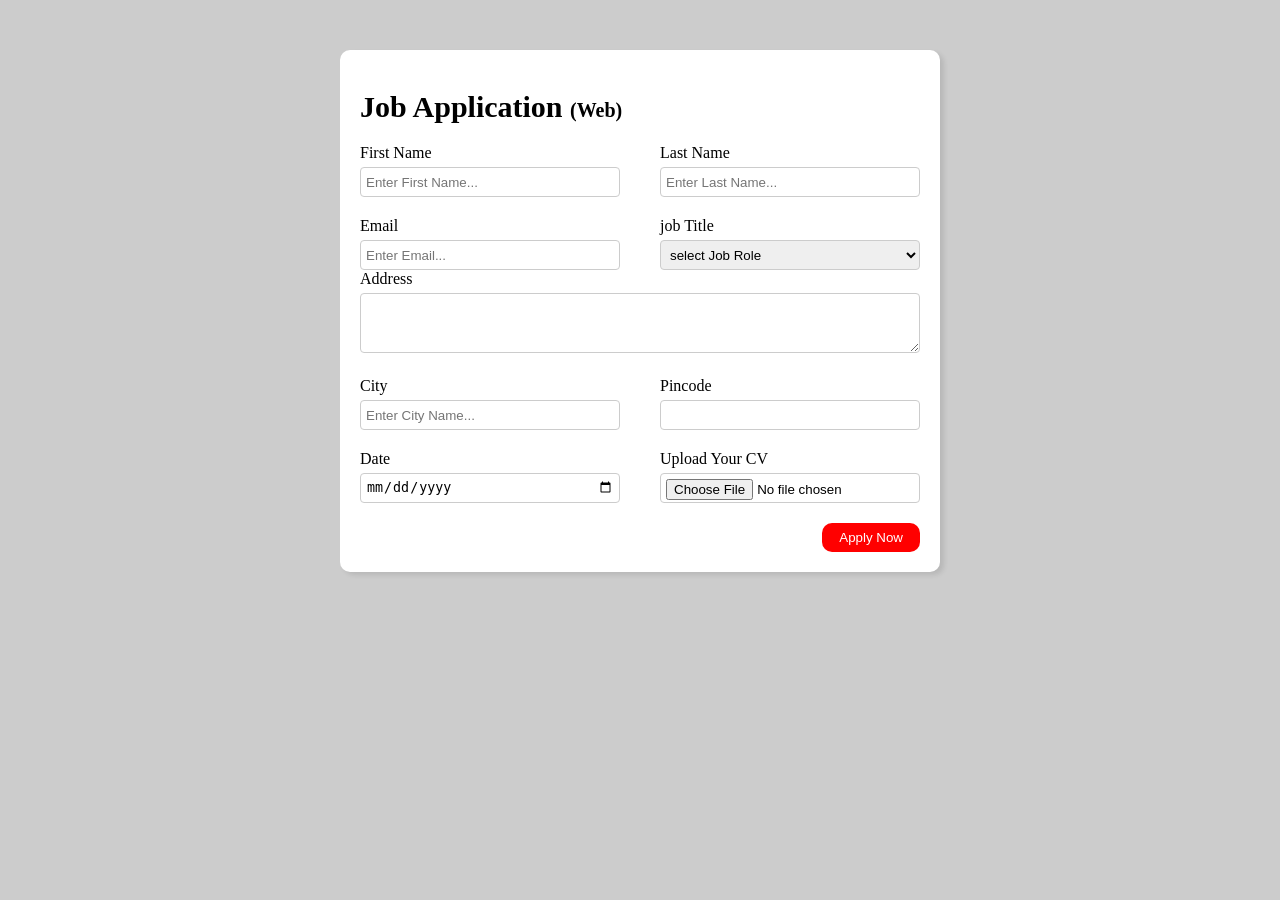
<file: 2.Job Form/index.html>
<!DOCTYPE html>
<html lang="en">
<head>
    <meta charset="UTF-8">
    <meta http-equiv="X-UA-Compatible" content="IE=edge">
    <meta name="viewport" content="width=device-width, initial-scale=1.0">
    <link rel="stylesheet" href="style.css">
    <title>Job Form</title>
</head>
<body>
    <div class="container">
        <div class="apply_box">
           <section class="top_section">
            <h1>
                Job Application
                <span>(Web)</span>
            </h1>
           </section>
            <form action="">
                <div class="form_container">
                    <section>
                        <div>
                            <label for="">First Name</label> <br>
                            <input type="text" placeholder="Enter First Name...">
                        </div>
                        <div>
                            <label for="">Last Name</label> <br>
                            <input type="text" placeholder="Enter Last Name...">
                        </div>
                    </section>
                    <section>
                        <div>
                            <label for="">Email</label> <br>
                            <input type="email" placeholder="Enter Email...">
                        </div>
                        <div>
                            <label for="">job Title</label> <br>
                            <select name="" id="">
                                <option value="">select Job Role</option>
                                <option value="">Frontend Developer</option>
                                <option value="">Backend Developer</option>
                                <option value="">Full Stack Developer</option>
                                <option value="">UI UX Designer</option>
                            </select>
                        </div>
                    </section>
                    <div>
                        <label for="">Address</label> <br>
                        <textarea name="" id="" cols="75" rows="3"></textarea>
                    </div>
                    <section>
                        <div>
                            <label for="">City</label> <br>
                            <input type="text" placeholder="Enter City Name...">
                        </div>
                        <div>
                            <label for="">Pincode</label> <br>
                            <input type="text" Enter Pin Code...>
                        </div>
                    </section>
                    <section>
                        <div>
                            <label for="">Date</label> <br>
                            <input type="date">
                        </div>
                        <div>
                            <label for="">Upload Your CV</label> <br>
                            <input type="file">
                        </div>
                    </section>
                    <div class="button_container">
                        <button type="submit">Apply Now</button>
                    </div>
                </div>
            </form>
        </div>
    </div>
</body>
</html>
</file>
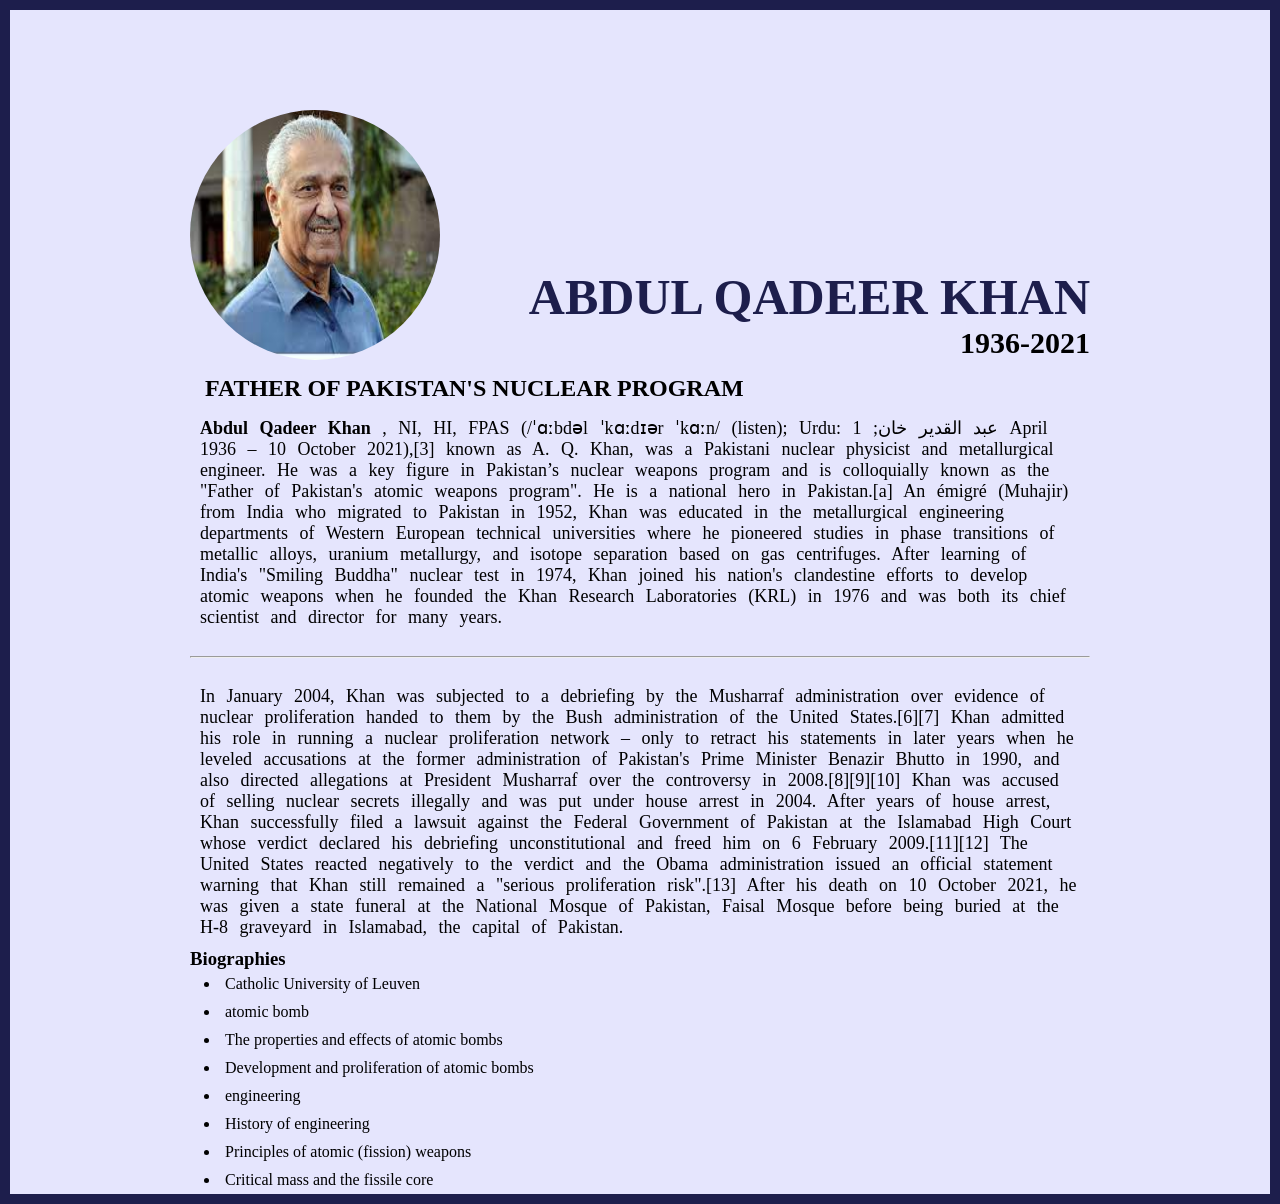
<file: Project1/index.html>
<!DOCTYPE html>
<html lang="en">
  <head>
    <meta charset="UTF-8" />
    <meta http-equiv="X-UA-Compatible" content="IE=edge" />
    <meta name="viewport" content="width=device-width, initial-scale=1.0" />
    <link rel="stylesheet" href="style.css" />
    <title>Abdul Qadeer Khan</title>
  </head>
  <body>
    <div class="container">
      <div class="content">
        <!-- Section One -->
        <section class="main">
          <div class="image">
            <img src="./assets/Kadeer Khan.jpg" />
          </div>
          <div>
            <h1>Abdul Qadeer Khan</h1>
            <h4>1936-2021</h4>
          </div>
        </section>

        <!-- Section Two -->
        <section class="main_content">
          <h1>Father of Pakistan's Nuclear program</h1>
          <p>
            <b>Abdul Qadeer Khan</b> , NI, HI, FPAS (/ˈɑːbdəl ˈkɑːdɪər ˈkɑːn/ (listen);
            Urdu: عبد القدیر خان; 1 April 1936 – 10 October 2021),[3] known as
            A. Q. Khan, was a Pakistani nuclear physicist and metallurgical
            engineer. He was a key figure in Pakistan’s nuclear weapons program
            and is colloquially known as the "Father of Pakistan's atomic
            weapons program". He is a national hero in Pakistan.[a] An émigré
            (Muhajir) from India who migrated to Pakistan in 1952, Khan was
            educated in the metallurgical engineering departments of Western
            European technical universities where he pioneered studies in phase
            transitions of metallic alloys, uranium metallurgy, and isotope
            separation based on gas centrifuges. After learning of India's
            "Smiling Buddha" nuclear test in 1974, Khan joined his nation's
            clandestine efforts to develop atomic weapons when he founded the
            Khan Research Laboratories (KRL) in 1976 and was both its chief
            scientist and director for many years.
          </p>

          <br>
          <hr />
          <br>

          <p>
            In January 2004, Khan was subjected to a debriefing by the Musharraf
            administration over evidence of nuclear proliferation handed to them
            by the Bush administration of the United States.[6][7] Khan admitted
            his role in running a nuclear proliferation network – only to
            retract his statements in later years when he leveled accusations at
            the former administration of Pakistan's Prime Minister Benazir
            Bhutto in 1990, and also directed allegations at President Musharraf
            over the controversy in 2008.[8][9][10] Khan was accused of selling
            nuclear secrets illegally and was put under house arrest in 2004.
            After years of house arrest, Khan successfully filed a lawsuit
            against the Federal Government of Pakistan at the Islamabad High
            Court whose verdict declared his debriefing unconstitutional and
            freed him on 6 February 2009.[11][12] The United States reacted
            negatively to the verdict and the Obama administration issued an
            official statement warning that Khan still remained a "serious
            proliferation risk".[13] After his death on 10 October 2021, he was
            given a state funeral at the National Mosque of Pakistan, Faisal
            Mosque before being buried at the H-8 graveyard in Islamabad, the
            capital of Pakistan.
          </p>
        </section>

        <!-- Section three -->
        <section class="Biographies">
            <h3>Biographies</h3>
            <ul>
                <li>Catholic University of Leuven</li>
                <li>atomic bomb</li>
                <li>The properties and effects of atomic bombs</li>
                <li>Development and proliferation of atomic bombs</li>
                <li>engineering</li>
                <li>History of engineering</li>
                <li>Principles of atomic (fission) weapons</li>
                <li>Critical mass and the fissile core</li>
            </ul>
        </section>
      </div>
    </div>
  </body>
</html>
</file>
<file: 2.Job Form/style.css>
* {
  margin: 0;
  padding: 0;
  box-sizing: border-box;
}

body {
    background-color: #ccc;
}

.container {
    max-width: 900px;
    margin: 0 auto;
}

.apply_box {
    max-width: 600px;
    padding: 20px;
    margin: 0 auto;
    background-color: white;
    margin-top: 50px;
    box-shadow: 4px 3px 5px rgba(1, 1, 1, 0.1);
    border-radius: 10px;
}

.top_section h1 {
    font-size: 30px;
}
.top_section span {
    font-size: 20px;
}
.form_container {
    margin-top: 20px;
}

section {
    display: flex;
    justify-content: space-between;
    align-items: center;
    margin-top: 20px;
}


input,
select {
    border: 1px solid #ccc;
    border-radius: 4px;
    height: 30px;
    width: 260px;
    margin-top: 5px;
    padding: 5px;
}

input:focus {
    outline-color: red;
  }
textarea {
    border: 1px solid #ccc;
    border-radius: 4px;
    height: 60px;
    width: 100%;
    margin-top: 5px;
    padding: 5px;
}


.button_container {
    margin-top: 20px;
    display: flex;
    justify-content: flex-end;
}

button {
    padding: 5px 15px;
    border-radius: 10px;
    background-color: red;
    color: white;
    border: transparent 2px solid;
}

button:hover {
    background-color: #ccc;
    border: 2px solid red;
    color: black;
    transition: 0.3s ease-out;
    cursor: pointer;
  }
</file>
<file: Project1/style.css>
* {
  padding: 0;
  margin: 0;
  box-sizing: border-box;
}
.container {
  background-color: #e5e5fd;
  min-height: 100vh;
  border: 10px solid #1d1e4c;
}

.content {
  max-width: 900px;
  margin: 0 auto;
}

.main {
  display: flex;
  justify-content: space-between;
  margin-top: 100px;
  align-items: flex-end;
}


.image,
img {
  height: 250px;
  width: 250px;
  border-radius: 50%;
}

.main h1 {
  font-size: 50px;
  font-weight: bold;
  color: #1d1e4c;
  text-transform: uppercase;
}

.main h4 {
    font-size: 30px;
  text-align: end;
  }

/* main_content */
.main_content p {
    word-spacing: 7px;
    font-size: 18px;
    font-weight: 400;
    margin: 10px;
}
.main_content h1 {
    text-transform: uppercase;
    margin: 15px;
}


/* Biographies */

Biographies  ul , li {
    padding: 5px;
    margin-left: 30px;
}
</file>
